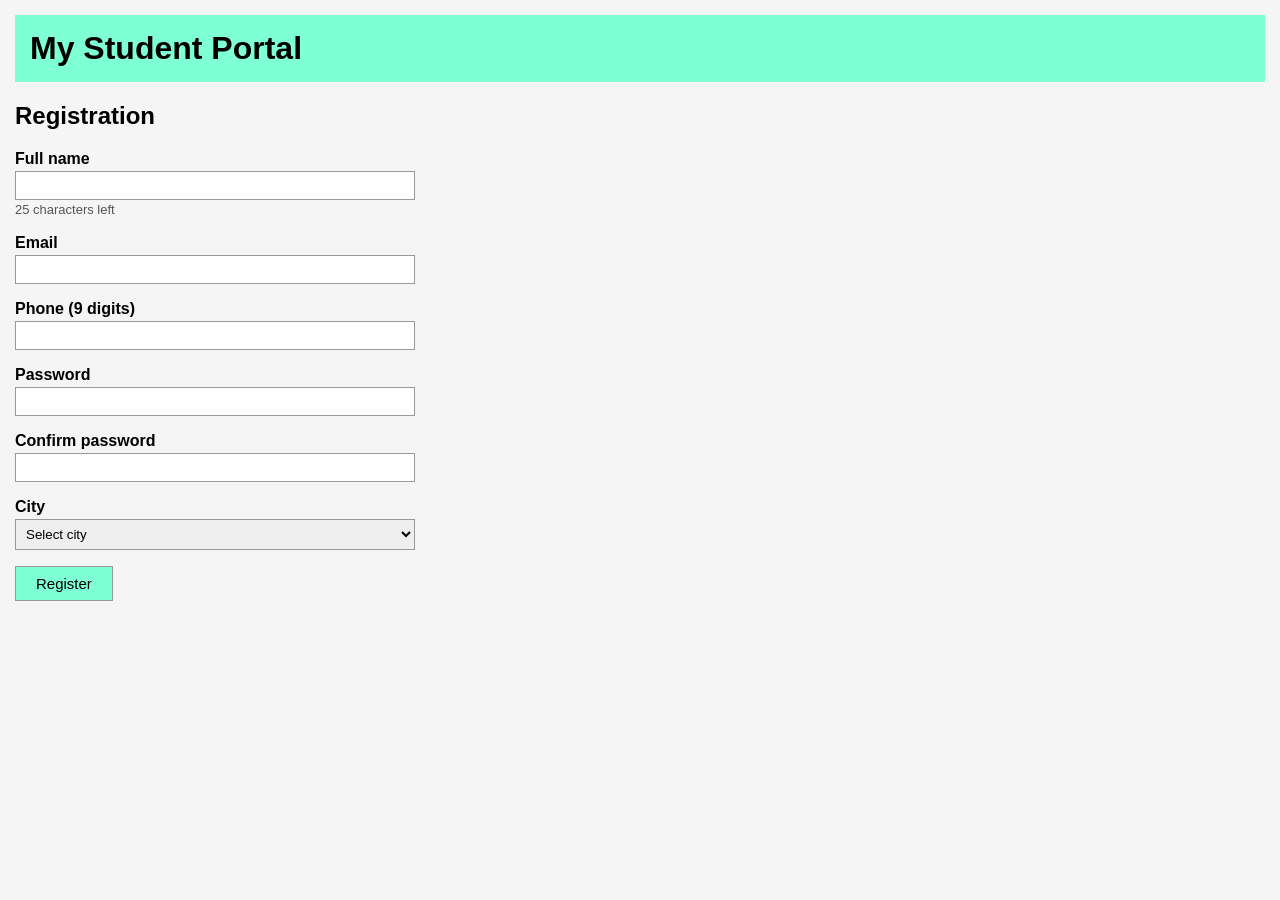
<file: index.html>
<!DOCTYPE html>
<html lang="en">
<head>
  <meta charset="UTF-8">
  <meta name="viewport" content="width=device-width, initial-scale=1.0">
  <title>My Student Portal - Register</title>
  <link rel="stylesheet" href="style.css">
  <script src="app.js" defer></script>
</head>
<body>
  <h1>My Student Portal</h1>
  <h2>Registration</h2>

  <form id="regForm" novalidate>
    <p>
      <label for="fullName">Full name</label>
      <input type="text" id="fullName" name="fullName">
      <span id="nameLeft">25 characters left</span>
    </p>
    <p>
      <label for="email">Email</label>
      <input type="text" id="email" name="email">
    </p>
    <p>
      <label for="phone">Phone (9 digits)</label>
      <input type="text" id="phone" name="phone">
    </p>
    <p>
      <label for="password">Password</label>
      <input type="password" id="password" name="password">
    </p>
    <p>
      <label for="confirmPassword">Confirm password</label>
      <input type="password" id="confirmPassword" name="confirmPassword">
    </p>
    <p>
      <label for="city">City</label>
      <select id="city" name="city">
        <option value="">Select city</option>
        <option value="Tashkent">Tashkent</option>
        <option value="Samarkand">Samarkand</option>
        <option value="Bukhara">Bukhara</option>
        <option value="Navoi">Navoi</option>
        <option value="Andijan">Andijan</option>
      </select>
    </p>
    <p id="cityLine"></p>

    <ul id="errors"></ul>

    <button type="submit">Register</button>
  </form>
</body>
</html>
</file>
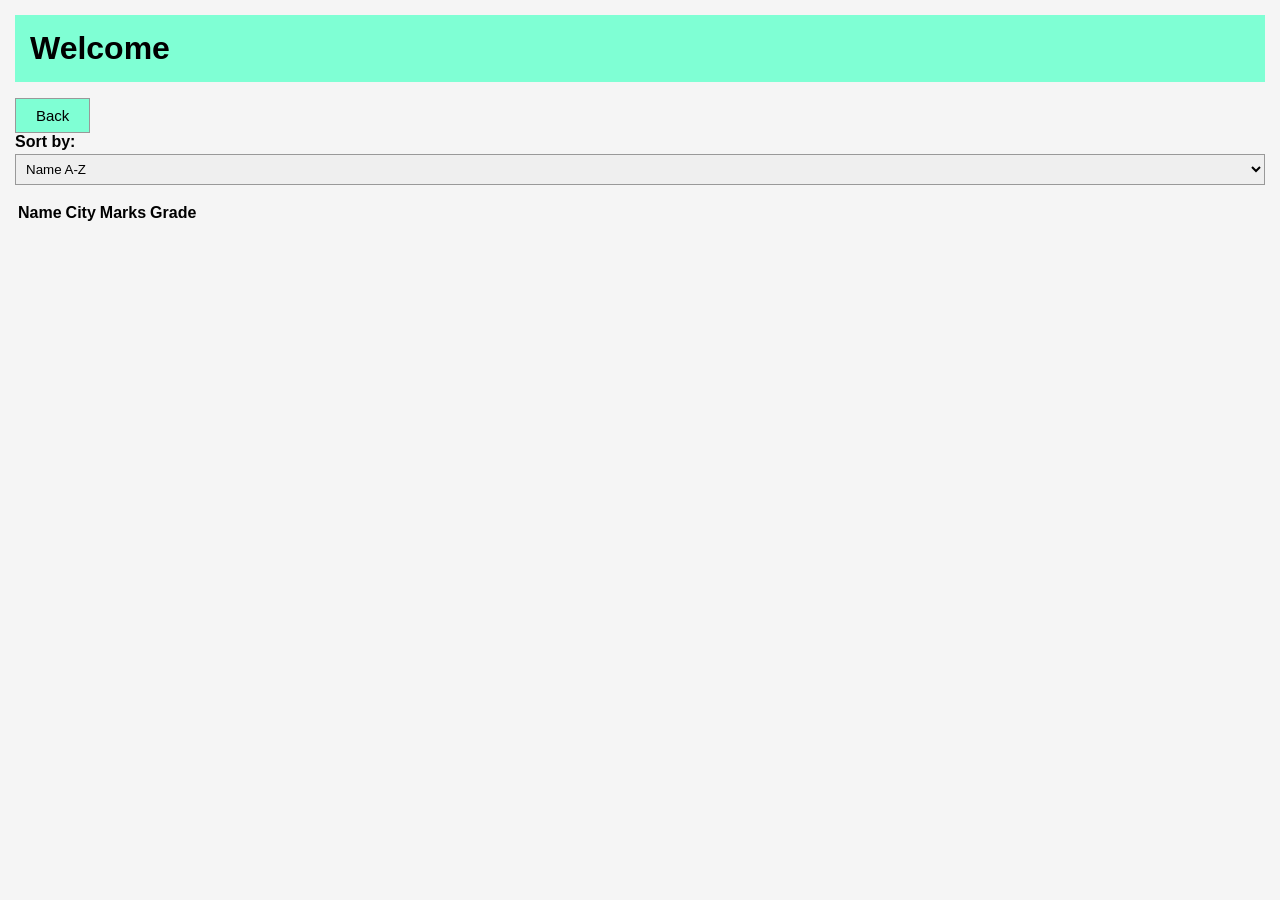
<file: board.html>
<!DOCTYPE html>
<html lang="en">
<head>
  <meta charset="UTF-8">
  <meta name="viewport" content="width=device-width, initial-scale=1.0">
  <title>My Student Portal - Marks board</title>
  <link rel="stylesheet" href="style.css">
  <script src="app.js" defer></script>
</head>
<body>
  <h1 id="welcome">Welcome</h1>
  <p id="loadTime"></p>

  <p>
    <button type="button" id="backBtn">Back</button>
    <label for="sortBy">Sort by:</label>
    <select id="sortBy" name="sortBy">
      <option value="name">Name A-Z</option>
      <option value="marks">Marks (highest first)</option>
    </select>
  </p>

  <p id="message"></p>

  <table id="board">
    <thead>
      <tr>
        <th>Name</th>
        <th>City</th>
        <th>Marks</th>
        <th>Grade</th>
      </tr>
    </thead>
    <tbody id="boardBody"></tbody>
  </table>
</body>
</html>
</file>
<file: style.css>
/* A85204925104 - Lab 6 */

body {
  font-family: Arial, sans-serif;
  margin: 0;
  padding: 15px;
  background-color: #f5f5f5;
}

h1 {
  background-color: aquamarine;
  padding: 15px;
  margin: 0 0 10px 0;
}

form {
  max-width: 400px;
}

label {
  display: block;
  font-weight: bold;
  margin-bottom: 3px;
}

input, select {
  width: 100%;
  padding: 6px;
  border: 1px solid #999;
  box-sizing: border-box;
}

#nameLeft {
  font-size: 13px;
  color: #555;
}

/* invalid field gets a red border (class, not inline style) */
.invalid {
  border: 2px solid red;
}

#errors {
  color: red;
}

button {
  background-color: aquamarine;
  border: 1px solid #999;
  padding: 8px 20px;
  font-size: 15px;
  cursor: pointer;
}

#message {
  font-weight: bold;
}
</file>
